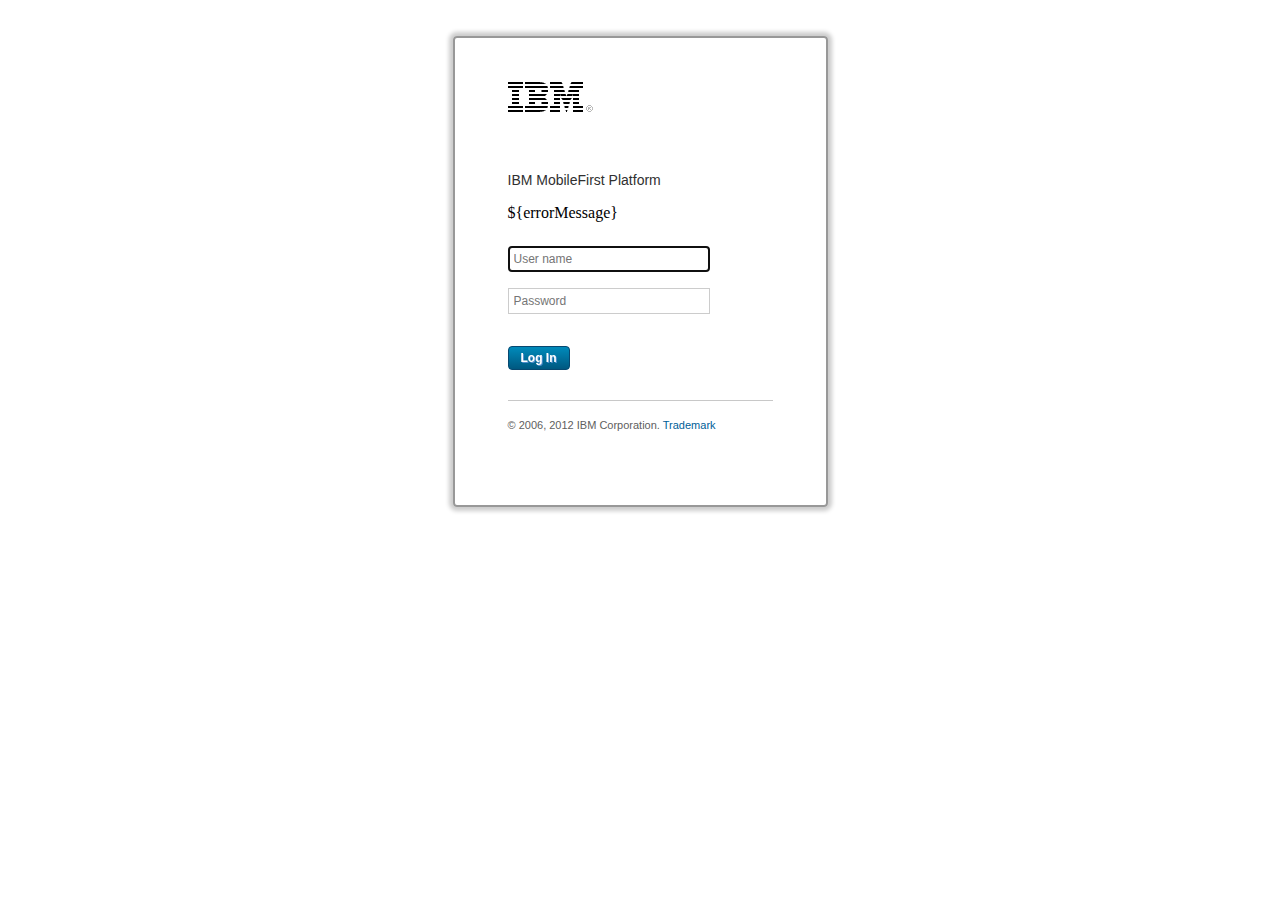
<file: server/conf/login.html>
<!DOCTYPE HTML>
<!--
Copyright 2015 IBM Corp.

Licensed under the Apache License, Version 2.0 (the "License");
you may not use this file except in compliance with the License.
You may obtain a copy of the License at

http://www.apache.org/licenses/LICENSE-2.0

Unless required by applicable law or agreed to in writing, software
distributed under the License is distributed on an "AS IS" BASIS,
WITHOUT WARRANTIES OR CONDITIONS OF ANY KIND, either express or implied.
See the License for the specific language governing permissions and
limitations under the License.
-->	
<html>
	<head>
		<meta charset="UTF-8" />
		<meta name="viewport" content="width=device-width" />
		<title>Login</title>
		<style>
			html, body {
				margin: 0 auto;
				padding: 0;
				text-align: center;
			}

			#authenticatorLoginFormWrapper {
				border: 2px solid #989898;
				border-radius: 4px;
				-moz-box-shadow: 0 0 4px 4px #ccc;
				-webkit-box-shadow: 0 0 4px 4px #ccc;
				box-shadow: 0 0 4px 4px #ccc;
				display: inline-block;
				margin: 36px 0 0;
				padding: 44px 53px;
				text-align: left;
				width: 265px;
			}

			#authenticatorLoginFormWrapper h1 {
				background-image:url('[data-uri]%3D%3D');
				height:30px;
				margin: 0;
				overflow: hidden;
				padding: 0;
				text-indent: 100%;
				white-space: nowrap;
				width: 85px;
			}

			#authenticatorLoginFormWrapper h2 {
				color: #303030;
				font-family: arial,helvetica,sans-serif;
				font-size: 14px;
				font-weight: normal;
				margin: 0;
				padding: 60px 0 0;
			}

			#authenticatorLoginFormWrapper form {

			}

			#authenticatorLoginFormWrapper form label {
				display: none;
			}

			#authenticatorLoginFormWrapper form input {
				border: 1px solid #ccc;
				color: #707070;
				font-family: arial, helvetica, sans-serif;
				font-size: 12px;
				font-weight: normal;
				margin: 8px 0;
				padding: 5px;
				width: 190px;
			}

			#authenticatorLoginFormWrapper form input#login {
				background: -moz-linear-gradient(center top, #0088b8 5%, #005880 100%);
				background: -webkit-gradient(linear, left top, left bottom, color-stop(0.05, #0088b8), color-stop(1, #005880));
				filter: progid:DXImageTransform.Microsoft.gradient(startColorstr='#0088b8', endColorstr='#005880');
				background-color: #0088b8;
				border: 1px solid #084870;
				-moz-border-radius: 6px;
				-webkit-border-radius: 6px;
				border-radius: 4px;
				color: #fff;
				display: inline-block;
				font-family: arial, helvetica, sans-serif;
				font-size: 12px;
				font-weight: bold;
				margin: 24px 0 0 0;
				padding: 4px 12px;
				text-shadow: 1px 1px 0px #528ecc;
				width: auto;
			}

			#authenticatorLoginFormWrapper form input#login:hover {
				background: -moz-linear-gradient(center top, #005880 5%, #0088b8 100%);
				background: -webkit-gradient(linear, left top, left bottom, color-stop(0.05, #005880), color-stop(1, #0088b8));
				filter: progid:DXImageTransform.Microsoft.gradient(startColorstr='#005880', endColorstr='#0088b8');
				background-color: #005880;
			}

			#authenticatorLoginFormWrapper form input#login:active {
				position: relative;
				top: 1px;
			}

			#authenticatorLoginFormWrapper #copyright {
				border-top: 1px solid #c8c8c8;
				color: #606060;
				font-family: arial, helvetica, sans-serif;
				font-size: 11px;
				margin: 30px 0;
				padding: 18px 0 0;
			}

			#authenticatorLoginFormWrapper #copyright a {
				color: #006098;
				text-decoration: none;
			}
		</style>
	</head>
	<body onload="isPopup(); setFocus();">
		<div id="authenticatorLoginFormWrapper">
			<h1>IBM</h1>
			<h2>IBM MobileFirst Platform</h2>
			<form method="post" action="j_security_check">
				<p id="error">${errorMessage}</p>
				<label for="j_username">User name:</label>
				<input type="text" id="j_username" name="j_username" placeholder="User name" />
				<br />
				<label for="j_password">Password:</label>
				<input type="password" id="j_password" name="j_password" placeholder="Password" />
				<br />
				<input type="submit" id="login" name="login" value="Log In" />
			</form>
			<p id="copyright">&copy; 2006, 2012 IBM Corporation. <a href="#" target="_blank">Trademark</a></p>
		</div>
		<script>
			function createCookie(name, value, days) {
				var expires = '',
					date;
				if (days) {
					date = new Date();
					date.setTime(date.getTime() + (days * 24 * 60 * 60 * 1000));
					expires += '; expires=' + date.toGMTString();
				}
				document.cookie = name + '=' + value + expires + '; path=/';
			}

			function readCookie(name) {
				var nameEQ = name + '=',
					i,
					ca = document.cookie.split(';'),
					c;
				for (i = 0; i < ca.length; i++) {
					c = ca[i];
					while (c.charAt(0) == ' ') {
						c = c.substring(1, c.length);
					}
					if (c.indexOf(nameEQ) == 0) {
						return c.substring(nameEQ.length, c.length);
					}
				}
				return null;
			}

			function eraseCookie(name) {
				createCookie(name, '', -1);
			}

			function areCookiesEnabled() {
				var r = false;
				createCookie('testing', 'Hello', 1);
				if (readCookie('testing') != null) {
					r = true;
					eraseCookie('testing');
				}
				return r;
			}

			function isPopup() {
				var POPUP_INDICATOR = 'action=popup';
				if (window.location.search.indexOf(POPUP_INDICATOR) > 0) {
					document.getElementById('authenticatorLoginFormWrapper').className = 'isPopup';
				}
			}

			function setFocus() {
				document.getElementById('j_username').focus();
			}

			if (!areCookiesEnabled()) {
				alert('Cookies are currently disabled in your browser settings. Please enable them and reload the page.');
			}
		</script>
	</body>
</html>
</file>
